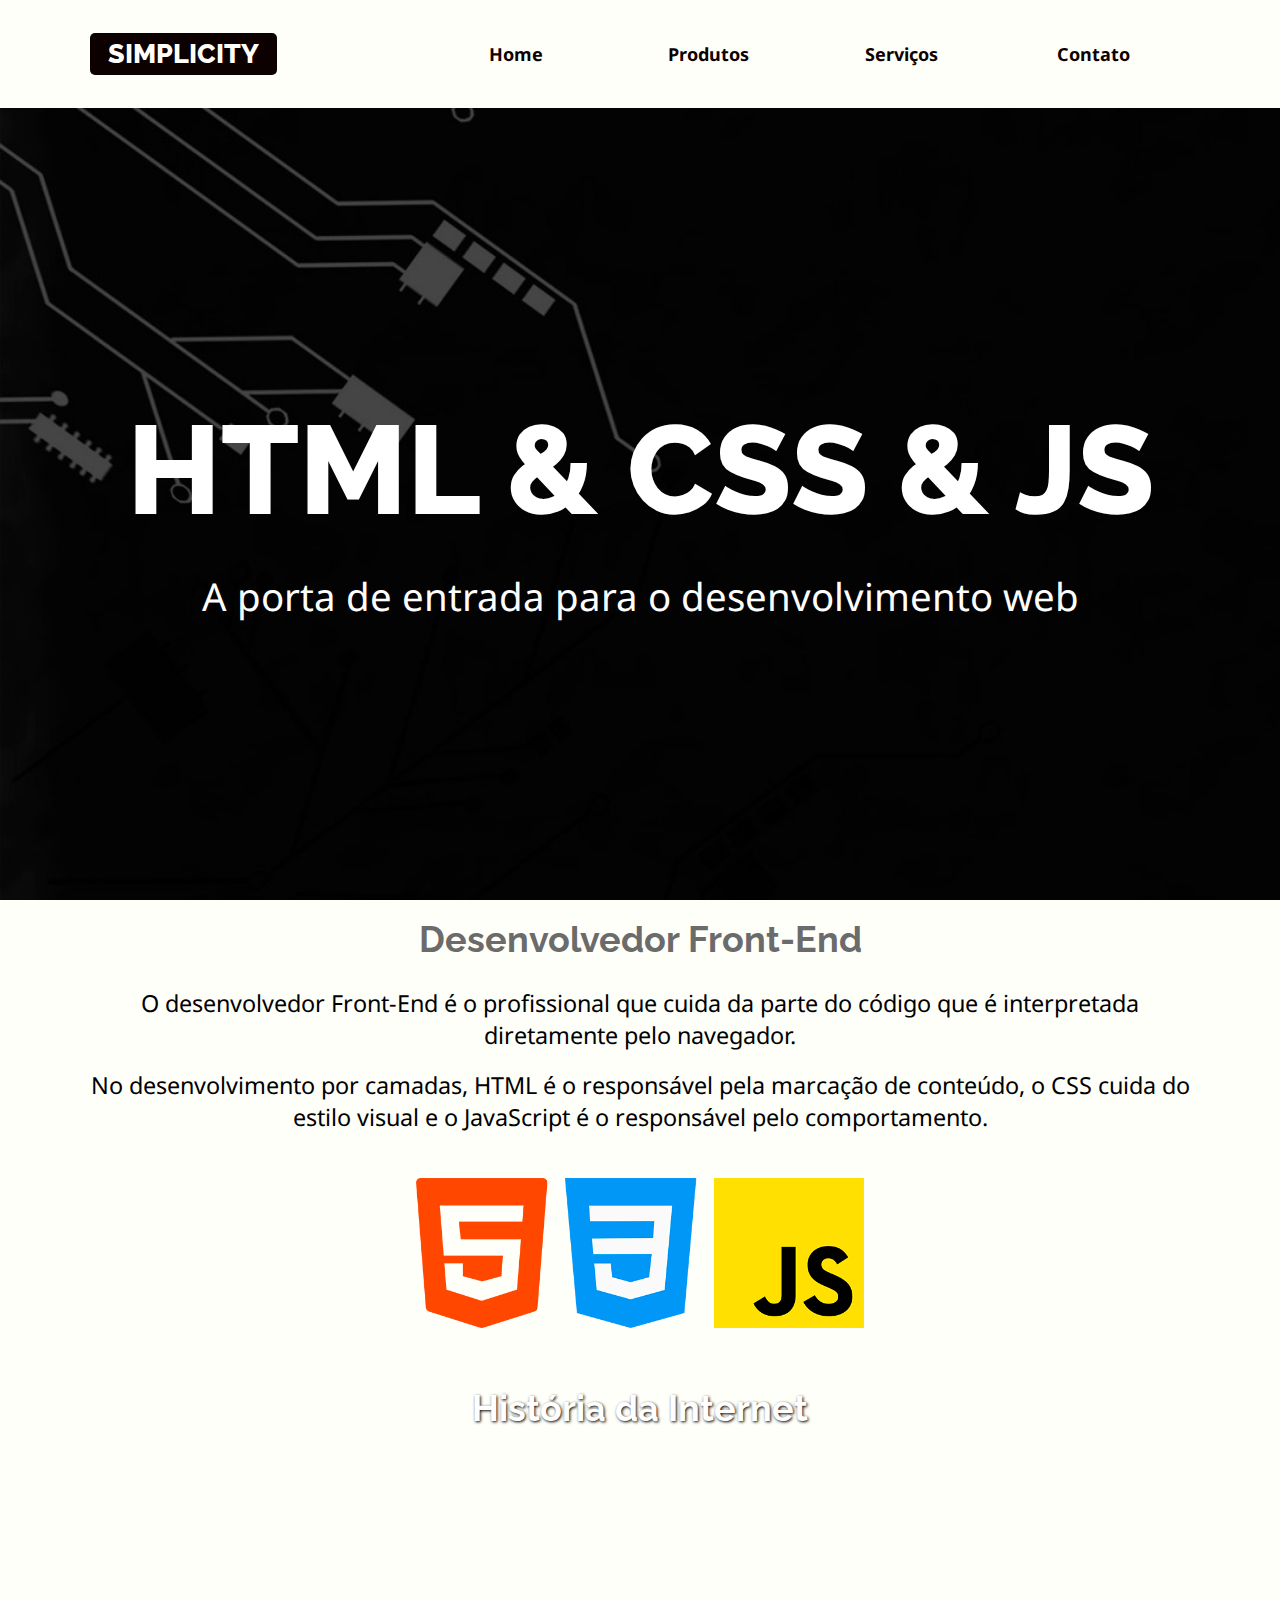
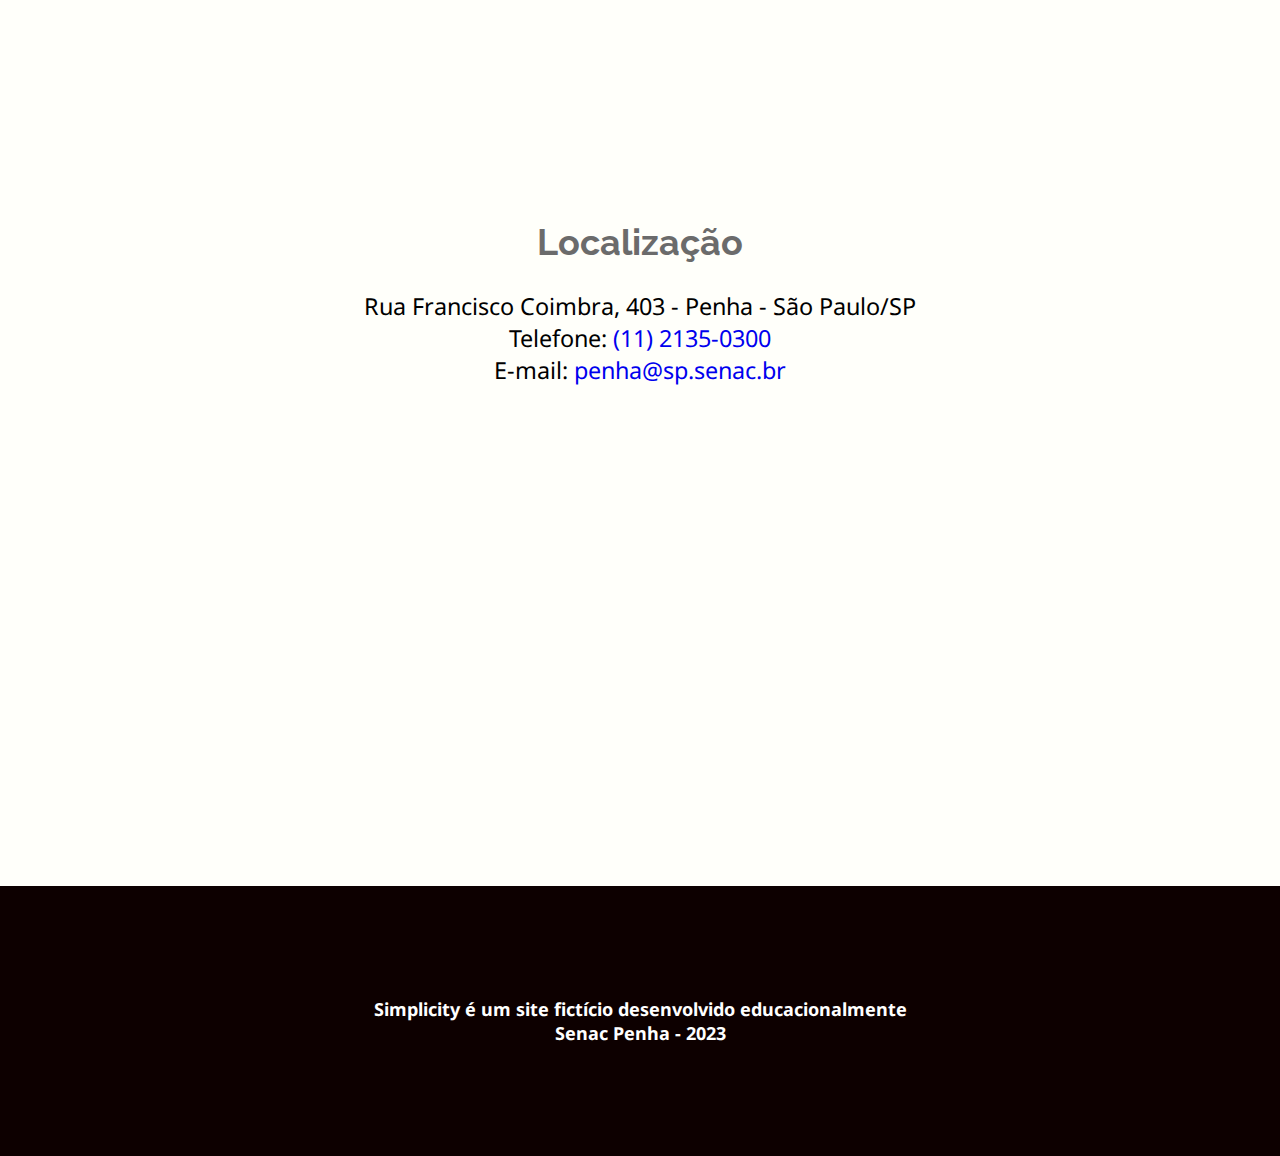
<file: index.html>
<!DOCTYPE html>
<html lang="pt-br">

<head>
    <meta charset="UTF-8">
    <meta http-equiv="X-UA-Compatible" content="IE=edge">
    <meta name="viewport" content="width=device-width, initial-scale=1.0">
    <title>Simplicity Raphael</title>
    <link rel="stylesheet" href="css/estilos.css">
</head>

<body>

    <header>
        <div class="limitador">
            <h1>
                <a href="index.html">
                    Simplicity
                </a>
            </h1>
            <nav>
                <h2><a href="" class="icone"> Menu &equiv; </a></h2>
                <ul class="menu">
                    <li><a href="index.html">Home</a></li>
                    <li><a href="produtos.html">Produtos</a></li>
                    <li><a href="servicos.html">Serviços</a></li>
                    <li><a href="contato.html">Contato</a></li>
                </ul>
            </nav>
        </div>


    </header>

    <main>
        <article class="destaque">
            <h2>HTML & CSS & JS</h2>
            <p>A porta de entrada para
                o desenvolvimento web</p>
        </article>

        <article class="front-end limitador">
            <h2>Desenvolvedor Front-End</h2>

            <p>O desenvolvedor Front-End é o profissional que cuida da parte do código que é interpretada diretamente
                pelo navegador.</p>

            <p>No desenvolvimento por camadas, HTML é o responsável pela marcação de conteúdo, o CSS cuida do estilo
                visual e o JavaScript é o responsável pelo comportamento.</p>

            <figure>
                <img src="imagens/tecnologias.png" alt="Logotipos das linguagens HTML5, CSS3 e JavaScript">
            </figure>

        </article>

        <article class="historia">
            <h2>História da Internet</h2>
            <iframe height="315" src="https://www.youtube.com/embed/jlkvzcG1UMk" title="YouTube video player"
                frameborder="0"
                allow="accelerometer; autoplay; clipboard-write; encrypted-media; gyroscope; picture-in-picture; web-share"
                allowfullscreen></iframe>
        </article>

        <article class="localizacao">
            <h2>Localização</h2>
            <address class limitador="">
                Rua Francisco Coimbra, 403 - Penha
                - São Paulo/SP <br>
                Telefone:
                <a href="tel:1121350300">
                    (11) 2135-0300</a> <br>
                E-mail:
                <a href="mailto:penha@sp.senac.br">
                    penha@sp.senac.br</a>
            </address>

            <iframe
                src="https://www.google.com/maps/embed?pb=!1m18!1m12!1m3!1d7316.332991903742!2d-46.542652094934795!3d-23.526513340122772!2m3!1f0!2f0!3f0!3m2!1i1024!2i768!4f13.1!3m3!1m2!1s0x94ce5e45de28bb23%3A0x1d2ed3122aae28a7!2sSenac%20Penha!5e0!3m2!1spt-BR!2sbr!4v1678986300962!5m2!1spt-BR!2sbr"
                height="450" style="border:0;" allowfullscreen="" loading="lazy"
                referrerpolicy="no-referrer-when-downgrade"></iframe>
        </article>
    </main>

    <footer>
        <p>Simplicity é um site fictício desenvolvido educacionalmente <br>
            Senac Penha - 2023</p>
    </footer>

    <script src="js/menu.js"></script>




</body>

</html>
</file>
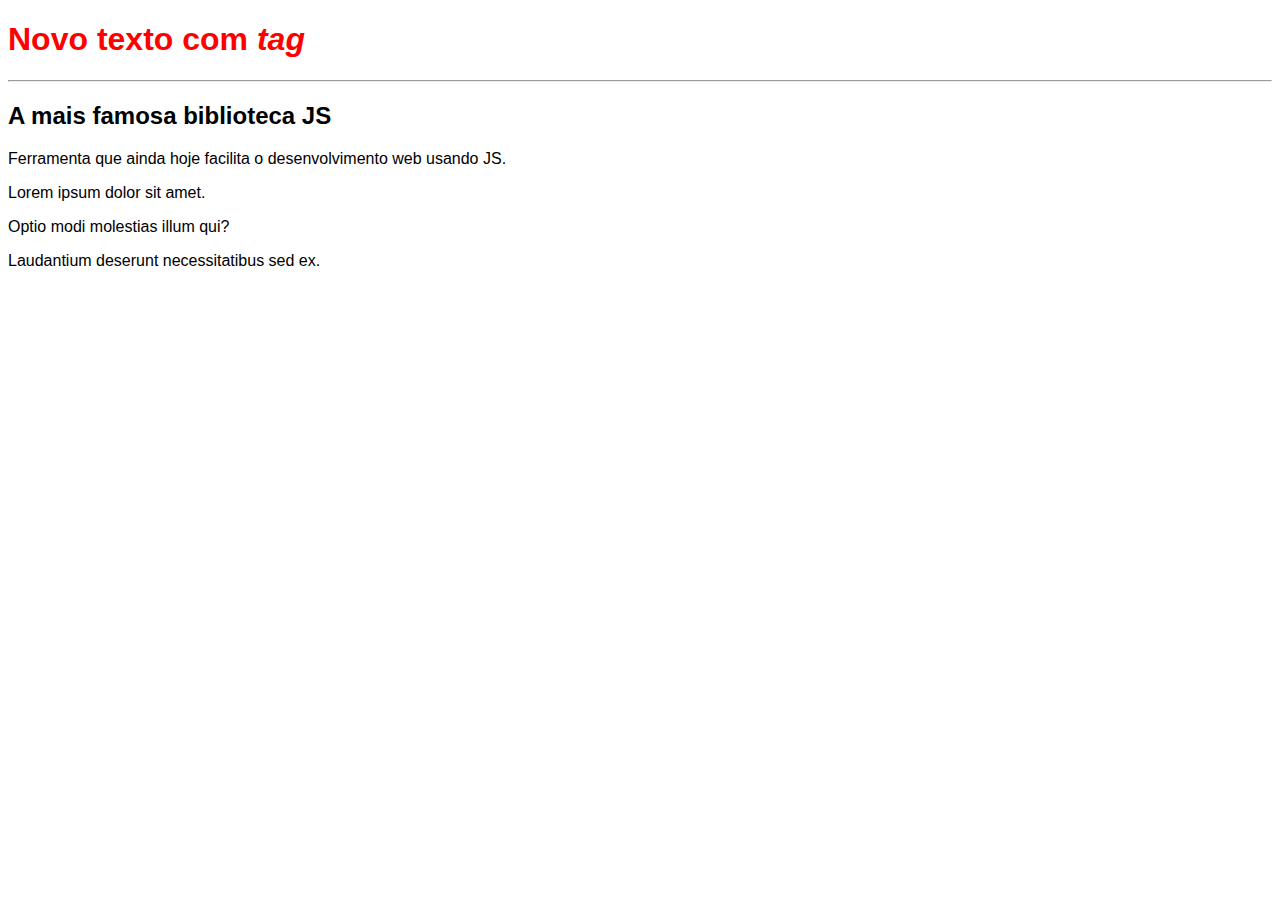
<file: exemplos-jquery.html>
<!DOCTYPE html>
<html lang="en">

<head>
    <meta charset="UTF-8">
    <meta http-equiv="X-UA-Compatible" content="IE=edge">
    <meta name="viewport" content="width=device-width, initial-scale=1.0">
    <title>jQuery</title>
    <style>
        * {
            box-sizing: border-box;
        }

        body {
            font-family: 'Segoe UI', Tahoma, Geneva, Verdana, sans-serif;
        }
    </style>
</head>

<body>
    <h1>Introdução jQuery</h1>
    <hr>
    <h2>A mais famosa biblioteca JS</h2>
    <p>Ferramenta que ainda hoje facilita o desenvolvimento web usando JS.</p>
    <p>Lorem ipsum dolor sit amet.</p>
    <p>Optio modi molestias illum qui?</p>
    <p>Laudantium deserunt necessitatibus sed ex.</p>

    <!-- "Instalação" da jQuery -->
    <script src="https://cdnjs.cloudflare.com/ajax/libs/jquery/3.6.4/jquery.min.js"></script>

    <script>
        /* Aqui programamos usando recursos da
        biblioteca jQuery  */

        // Seleção de elemento 
        const titulo = $("h1");
        console.log(titulo);

        // Selecão de vários elementos
        const paragrafos = $("p");
        console.log(paragrafos);

        // CSS inline
        titulo.css({
            "color" : "red",
            "text-aling" : "center"
        });

        // Mudando o conteúdo
        titulo.text("Novo texto!");
        titulo.html("Novo texto com <i>tag</i>");

        // Manipulando eventos
        const subtitulo = $("h2");
        subtitulo.on("click", function(){
            alert("Opa!");
            //titulo.css("background", "yellow");
            //titulo.text("Opa!");

            // Encadeamento de funções
            titulo.css("background", "yellow").text("Opa!");

            // Função de efeito/animação
            paragrafos.fadeOut();


        });



    </script>

</body>

</html>
</file>
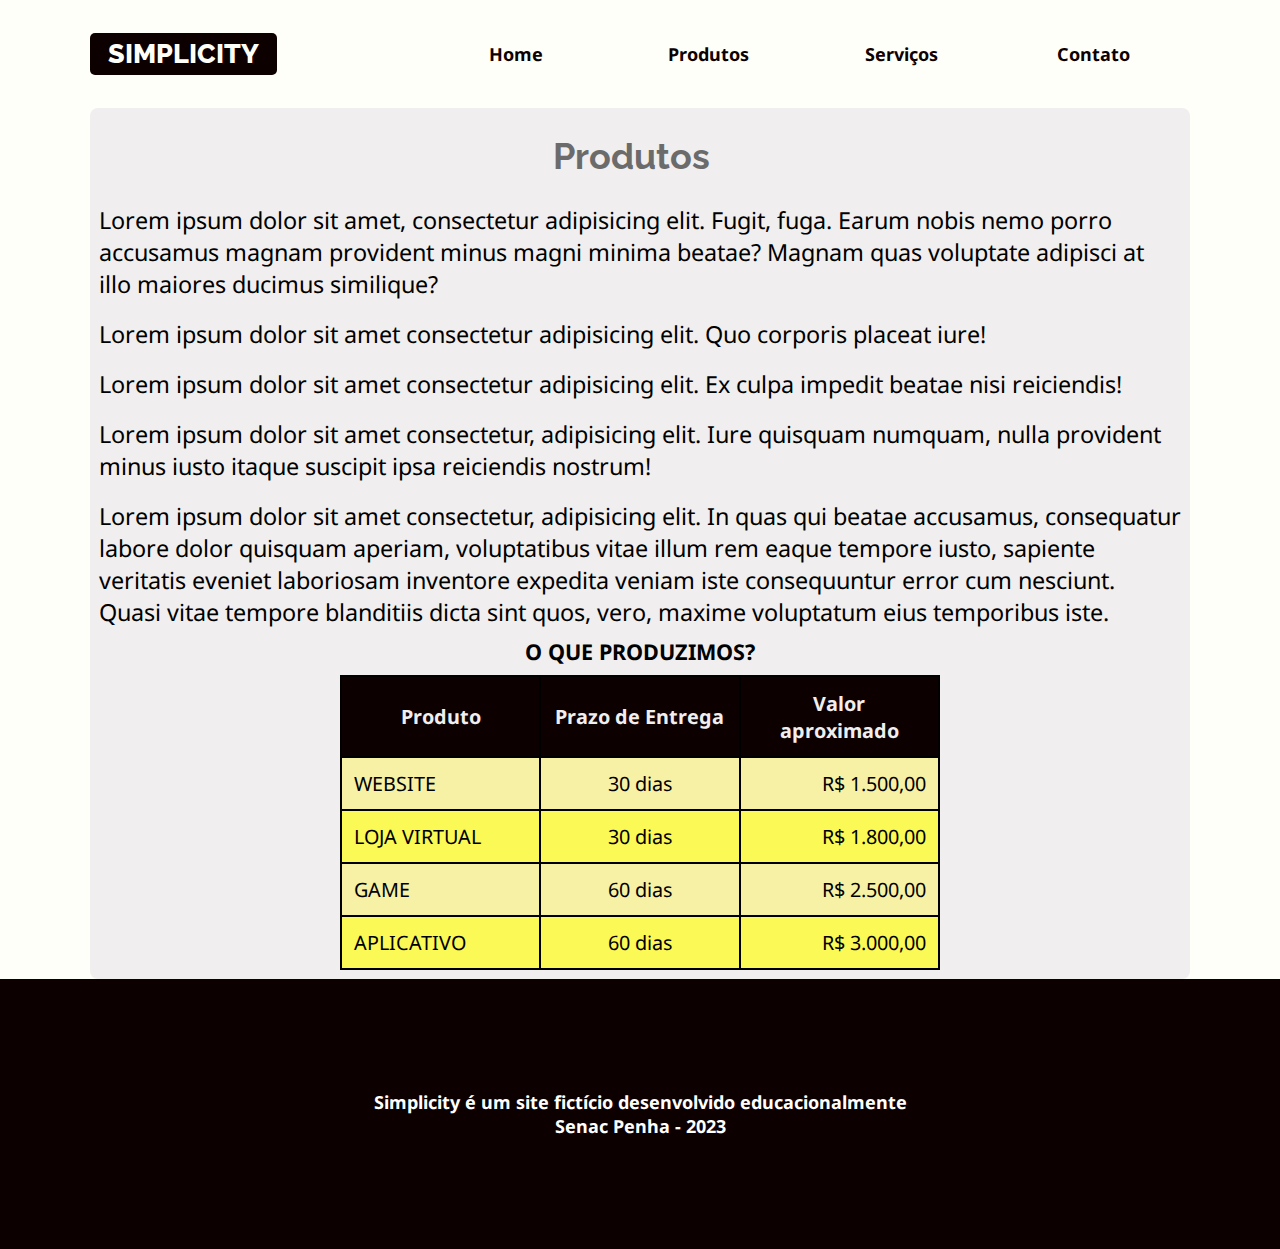
<file: produtos.html>
<!DOCTYPE html>
<html lang="pt-br">

<head>
    <meta charset="UTF-8">
    <meta http-equiv="X-UA-Compatible" content="IE=edge">
    <meta name="viewport" content="width=device-width, initial-scale=1.0">
    <title>Produtos - Simplicity</title>
    <link rel="stylesheet" href="css/estilos.css">
</head>

<body>

    <header>
        <div class="limitador">
            <h1>
                <a href="index.html">
                    Simplicity
                </a>
            </h1>
            <nav>
                <h2><a href="" class="icone"> Menu &equiv; </a></h2>
                <ul class="menu">
                    <li><a href="index.html">Home</a></li>
                    <li><a href="produtos.html">Produtos</a></li>
                    <li><a href="servicos.html">Serviços</a></li>
                    <li><a href="contato.html">Contato</a></li>
                </ul>
            </nav>
        </div>


    </header>

    <main>

        <article class="conteudo limitador">
            <h2>Produtos</h2>
            <p>Lorem ipsum dolor sit amet, consectetur adipisicing elit. Fugit, fuga. Earum nobis nemo porro accusamus
                magnam provident minus magni minima beatae? Magnam quas voluptate adipisci at illo maiores ducimus
                similique?</p>
            <p>Lorem ipsum dolor sit amet consectetur adipisicing elit. Quo corporis placeat iure!</p>
            <p>Lorem ipsum dolor sit amet consectetur adipisicing elit. Ex culpa impedit beatae nisi reiciendis!</p>
            <p>Lorem ipsum dolor sit amet consectetur, adipisicing elit. Iure quisquam numquam, nulla provident minus
                iusto itaque suscipit ipsa reiciendis nostrum!</p>
            <p>Lorem ipsum dolor sit amet consectetur, adipisicing elit. In quas qui beatae accusamus, consequatur
                labore dolor quisquam aperiam, voluptatibus vitae illum rem eaque tempore iusto, sapiente veritatis
                eveniet laboriosam inventore expedita veniam iste consequuntur error cum nesciunt. Quasi vitae tempore
                blanditiis dicta sint quos, vero, maxime voluptatum eius temporibus iste.</p>

            <table>
                <caption>
                    O que produzimos?
                </caption>

                <tr>
                    <th>Produto</th>
                    <th>Prazo de Entrega</th>
                    <th>Valor aproximado</th>
                </tr>

                <tr>
                    <td>Website</td>
                    <td>30 dias</td>
                    <td>1.500,00</td>
                </tr>
                <tr>
                    <td>Loja Virtual</td>
                    <td>30 dias</td>
                    <td>1.800,00</td>

                <tr>
                    <td>Game</td>
                    <td>60 dias</td>
                    <td>2.500,00</td>
                </tr>

                <tr>
                    <td>Aplicativo</td>
                    <td>60 dias</td>
                    <td>3.000,00</td>
                </tr>

                </tr>



            </table>

        </article>

    </main>

    <footer>
        <p>Simplicity é um site fictício desenvolvido educacionalmente <br>
            Senac Penha - 2023</p>
    </footer>


    <script src="js/menu.js"></script>


</body>

</html>
</file>
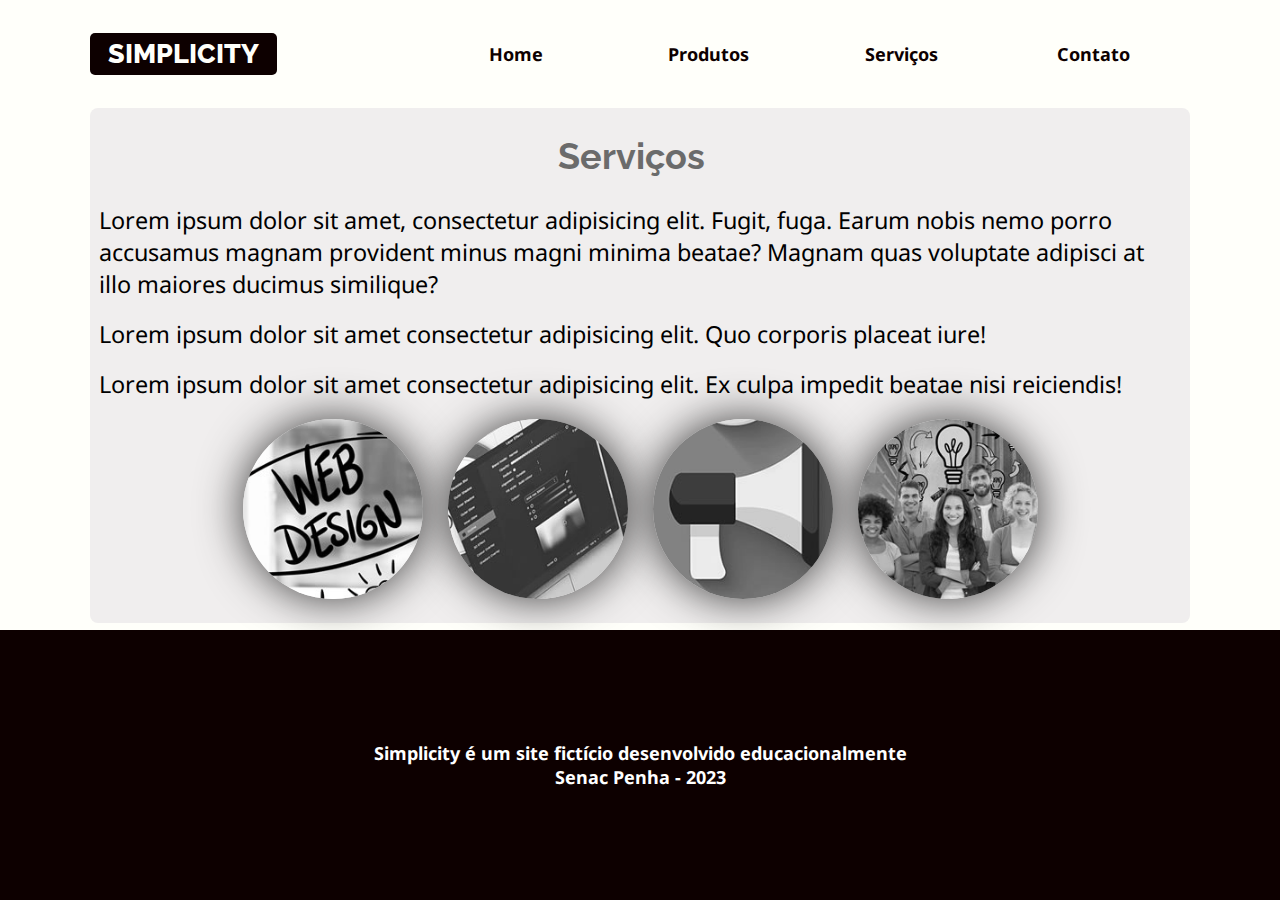
<file: servicos.html>
<!DOCTYPE html>
<html lang="pt-br">

<head>
    <meta charset="UTF-8">
    <meta http-equiv="X-UA-Compatible" content="IE=edge">
    <meta name="viewport" content="width=device-width, initial-scale=1.0">
    <title>Serviços - Simplicity</title>
    <!-- Importando o CSS do plugin Lightbox -->
    <link rel="stylesheet" href="lightbox/css/lightbox.min.css">

    <link rel="stylesheet" href="css/estilos.css">



</head>

<body>

    <header>
        <div class="limitador">
            <h1>
                <a href="index.html">
                    Simplicity
                </a>
            </h1>
            <nav>
                <h2><a href="" class="icone"> Menu &equiv; </a></h2>
                <ul class="menu">
                    <li><a href="index.html">Home</a></li>
                    <li><a href="produtos.html">Produtos</a></li>
                    <li><a href="servicos.html">Serviços</a></li>
                    <li><a href="contato.html">Contato</a></li>
                </ul>
            </nav>
        </div>


    </header>

    <main>

        <article class="conteudo limitador">
            <h2>Serviços</h2>
            <p>Lorem ipsum dolor sit amet, consectetur adipisicing elit. Fugit, fuga. Earum nobis nemo porro accusamus
                magnam provident minus magni minima beatae? Magnam quas voluptate adipisci at illo maiores ducimus
                similique?</p>
            <p>Lorem ipsum dolor sit amet consectetur adipisicing elit. Quo corporis placeat iure!</p>
            <p>Lorem ipsum dolor sit amet consectetur adipisicing elit. Ex culpa impedit beatae nisi reiciendis!</p>

            <figure class="fotos">
                <a data-lightbox="galeria" data-title="Front-End" href="imagens/desenvolvimento-web.jpg">
                    <img src="imagens/desenvolvimento-web-mini.jpg" alt="">
                    </a>
                <a data-lightbox="galeria" data-title="Edição de imagens" href="imagens/design-grafico.jpg">
                    <img src="imagens/design-grafico-mini.jpg" alt="">
                </a>
                
                <a data-lightbox="galeria" data-title="Venda bem!" href="imagens/marketing-digital.jpg">
                    <img src="imagens/marketing-digital-mini.jpg" alt="">
                </a>

                <a data-lightbox="galeria" data-title="Aprenda o que precisar" href="imagens/consultoria-treinamento.jpg">
                    <img src="imagens/consultoria-treinamento-mini.jpg" alt="">
                </a>
            </figure>





        </article>

    </main>

    <footer>
        <p>Simplicity é um site fictício desenvolvido educacionalmente <br>
            Senac Penha - 2023</p>
    </footer>

    <!-- Biblioteca jQuery (dependência) -->
    <script src="https://cdnjs.cloudflare.com/ajax/libs/jquery/3.6.4/jquery.min.js"></script>

    <!-- JS do plugin Lightbox -->
    <script src="lightbox/js/lightbox.min.js"></script>

    <script src="js/menu.js"></script>

    <script src="js/galeria.js"></script>

</body>

</html>
</file>
<file: css/estilos.css>
@import url('https://fonts.googleapis.com/css2?family=Noto+Sans:wght@400;700&family=Raleway:wght@400;700;800&display=swap');

* {
    box-sizing: border-box;
}

/* Declarando o font-size para o 
elemento raíz (html).

IMPORTANTE! Esta configuração
permitirá o uso da medida REM 
em vários lugares no CSS. 

Exemplo: 1rem equivale (no momento) a 14px */
html {
    font-size: 16px;
}

body {
    background-color: #fffffa;
    font-family: 'Noto Sans', Verdana, Geneva, Tahoma, sans-serif;


/*  Sticky Footer: 
https://philipwalton.github.io/solved-by-flexbox/demos/sticky-footer/ */

    /* Solução rodapé (parte 1) */
    display: flex;
    min-height: 100vh;
    flex-direction: column;
}
/*  Solução do rodapé (parte 2) 
usamos flex:1 para garantir que a 
main ocupará todo o espaço disponível
no body (que, já segue o tamanho da viewport). Na pratica, isso
irá empurrar o rodapé smepre pra baixo. */
main { flex: 1; }

/* CSS Reset
Técnica de "limpeza" de formatações pré-existentes
nos navegadores. Neste exemplo abaixo, estamos
resetando apenas alguns elementos do site. */
body,
h1,
h2,
p,
figure,
.menu {
    margin: 0;
    padding: 0;
}

h1 {
    font-family: Raleway, sans-serif;
    text-transform: uppercase;
    font-weight: 800;
    font-size: 1.5rem;
}

h1 a {
    background-color: #0d0000;
    color: #fffffa;
    border-radius: 5px;
    padding: 0.3rem 1rem;
}

a {
    text-decoration: none;
}

header {
    /* display: flex;
    justify-content: space-between;
    align-items: center; */

    /* VH -> viewport height
    (altura da viewport)
    Usando esta medida garantimos
    que a relação de tamanho é a tela
    (viewport). Neste caso, cerca de
    12 unidades da altura da tela. */


    position: sticky;
    top: 0;
    z-index: 10;
    background-color: #fffffa;
}

header .limitador {
    height: 12vh;
    display: flex;
    justify-content: space-between;
    align-items: center;
}

nav h2 a {
    color: #0d0000;
    font-size: 1.2rem;
    padding: 1rem;
    display: inline-block;
}

nav h2 a:hover,
nav h2 a:focus,
.menu a:hover,
.menu a:focus {
    background-color: #bbbbbb;
}

.menu {
    /* lista de links */
    list-style: none;

    /* Esta propriedade
    será usada posteriormente
    para esconder a lista de links */
    display: none;
}

.menu a {
    color: #0d0000;
    font-weight: bold;
    display: flex;
    height: 50px;
    justify-content: center;
    align-items: center;
}


/* ATENÇÃO!
Esta regra abaixo somente irá
funcionar com o auxílio de programação
JS.

Objetivo: quando duas classes estiverem
combinadas ("menu" e "aberto"), o menu
será exibido completamente. */
.menu.aberto {
    display: flex;
    flex-direction: column;
    background-color: white;

    position: absolute;
    right: 0;
    left: 0;
}

.destaque {
    background-image: url(../imagens/fundo-destaque.jpg);

    height: 88vh;

    display: flex;
    justify-content: center;
    align-items: center;
    flex-direction: column;

    background-size: cover;
    background-attachment: fixed;
}

.destaque h2,
.destaque p {
    color: white;
    text-align: center;
}

.destaque h2 {
    /* Fonte responsiva usando
    função: clamp(
        tamanho mínimo, 
        tamanho ideal, 
        tamanho máximo) */
    font-size: clamp(3rem, 10vw, 7rem);

    font-weight: 800;

    /* Etapa 2: "chamar"
    e configurar a execução
    da animação. */
    animation-name: aparecer;
    animation-duration: 3s;

    /* animation-iteration-count: infinite;
    animation-direction: alternate; */
}

.destaque p {
    font-size: clamp(1.5rem, 3vw, 3rem);

    animation-name: aparecer;
    animation-duration: 3s;
    animation-delay: 2s;

    /* Usamos a propriedade/valor
    abaixo para forçar a animação
    a iniciar (após os 2s) já
    com a opacidade zerada, o
    tamanho menor e posição
    diferente. */
    animation-fill-mode: backwards;
}



/* Etapa 1
Criar uma regra de
animação */
@keyframes aparecer {

    /* Dê (como inicia) */
    from {
        opacity: 0;
        transform:
            scale(0.1) translateY(-600px);
    }

    /* Para (como termina) */
    to {
        opacity: 1;
        transform:
            scale(1) translateY(0);
    }
}

/* Tornando as imagens responsivas/flexíveis */
img {
    max-width: 100%;
}

article h2 {
    padding: 1rem;
    font-size: 2rem;
    font-family: "Raleway", sans-serif;
    color: #6b6b6b;
}

article p,
article address {
    padding: 0.5rem 0;
    font-size: 1.3rem;
}

article address {
    font-style: normal;
}

/* Alinhamento dos articles
SOMENTE que tenham as classes
indicadas */
.front-end,
.historia,
.localizacao {
    text-align: center;
}

/* Exercícios */

/* 1) Crie uma regra para formatar o artigo de História da Internet com:
-Plano de fundo: imagem "fundo-madeira"
-Deixe a imagem parada e cobrindo todo o espaço */
.historia {
    background-image: url(../imagens/fundo-madeira.jpg);
    background-attachment: fixed;
    background-size: cover;
}

/* 2) Crie uma regra para formatar o titulo História da Internet com a cor branca e uma sombra no texto */
.historia h2 {
    color: white;
    text-shadow: black 1px 1px 3px;
}

/* 3) Crie uma regra para formatar o vídeo
do História da Internet com:
-largura de 100%
-largura máxima de 700px
-margem inferior de 2rem */
.historia iframe {
    width: 100%;
    max-width: 700px;
    margin-bottom: 2rem;
}

/* 4) Crie uma regra para formatar o mapa da Localização com:
-largura de 100%
-margem superior de 2rem  */
.localizacao iframe {
    width: 100%;
    margin-top: 2rem;
}

/* 5) Crie uma regra para formatar somente o figure do Front-End com:
-margem superior/inferior de 2rem, e esquerda/direita automática
-conteúdo centralizado */
.front-end figure {
    margin: 2rem auto;
}

/* 6) A) Crie uma classe chamada "limitador"
com largura de 95vw e margem automática. 
B) Aplique esta classe no cabeçalho, artigo front-end, e informações de localização. */

/* Classe Utilitária */
.limitador {
    width: 95vw;
    margin: auto;
}

footer {
    background-color: #0d0000;
    color: white;
    height: 30vh;
    font-weight: bold;
    display: flex;
    justify-content: center;
    align-items: center;
    text-align: center;
}


/* Regras para páginas internas 
(produtos, serviços e contatos) */
.conteudo {
    background-color: #f0eeee;
    padding: 0.5rem;
    border-radius: 8px;
}

.conteudo h2 {
    padding-left: 0;
    text-align: center;
}

table,
th,
td {
    border: solid 2px black;
    border-collapse: collapse;
}

table {
    width: 80%;
    margin: auto;
    max-width: 600px;
}

caption {
    text-transform: uppercase;
    font-weight: bold;
    font-size: 1.2rem;
    padding-bottom: 0.5rem;
}

th {
    width: 33.33%;
    background-color: #0d0000;
    color: #f0eeee;
    padding: 0.7rem;
    font-size: 1.1rem;
}

td {
    padding: 2%;
    font-size: 1.1rem;
}

/* Pseudo-classes de seleção*/

td:last-child {
    text-align: right;
}

td:first-child {
    text-transform: uppercase;
}

td:nth-child(2) {
    text-align: center;
}

/* Pseudo-elementos
Obs.: sempre iniciam com duplo dois-pontos */

td:last-child::before {
    content: "R$ ";
}

/* odd (par) */
tr:nth-child(odd) {
    background-color: rgba(255, 255, 0, 0.644);
}

/* even (ímpar) */
tr:nth-child(even) {
    background-color: rgb(247, 241, 165);
}

.fotos img {
    border-radius: 50%;
    box-shadow: rgba(0, 0, 0, 0.774) 0 0 50px;
    filter: grayscale(100%);
    transform: scale(0.9);
    transition: 0.2s;
}

.fotos img:hover {
    transform: scale(1);
    filter: grayscale(0)
}

.fotos {
    text-align: center;
}


form {
    width: 95%;
    margin: auto;
    padding: 1rem;
    background-color: rgba(182, 175, 175, 0.897);
    border-radius: 8px;
}


/*  Pseudo-classe: not()
Permite criar exceções para determinadas regras.
No exemplo abaixo, estamos selecionando todos os 
inputs EXCETO os que são do tipo radio e checkbox. */

input:not([type=radio]):not([type=checkbox]),
select,
textarea {
    border: none;
    padding: 1%;
    width: 100%;
    box-shadow: darkgray 0 0 5px;
    height: 40px;
}

textarea {
    height: auto;
}

label {
    font-size: 1.3rem;
}

form div {
    margin-top: 1rem;
}

button {
    border: none;
    background-color: black;
    color: white;
    padding: 1rem;
    font-weight: bold;
}

button:hover,
button:focus {
    background-color: rgb(84, 84, 84);
    cursor: pointer;
}

/* Crie as seguintes regras condicionais
(media queries) */

/* Para telas a partir de 530px, faça: 

- esconder a palavra "Menu"
- habilitar o flex para a classe menu
- definir largura de 100% para os itens dentro
da lista menu
- defenir largura de 70% para o elemento nav
- reduzir a altura das imagens contidas no front-end
para 150px
*/

/* Para telas com pelo menos 800px de largura, faça:

- aumentar o tamanho geral dos textos (a referência
agora deverá ser de 18px

- Definir a largura máxima da classe limitador para 1100px */

@media screen and (min-width: 530px) {
    nav h2 {
        display: none;
    }

    .menu {
        display: flex;
    }

    .menu li {
        width: 100%;
    }

    nav {
        width: 70%;
    }

    .front-end figure img {
        height: 150px;
    }
}

@media screen and (min-width: 800px) {
    html {
        font-size: 18px;
    }

    .limitador {
        max-width: 1100px;
    }
}
</file>
